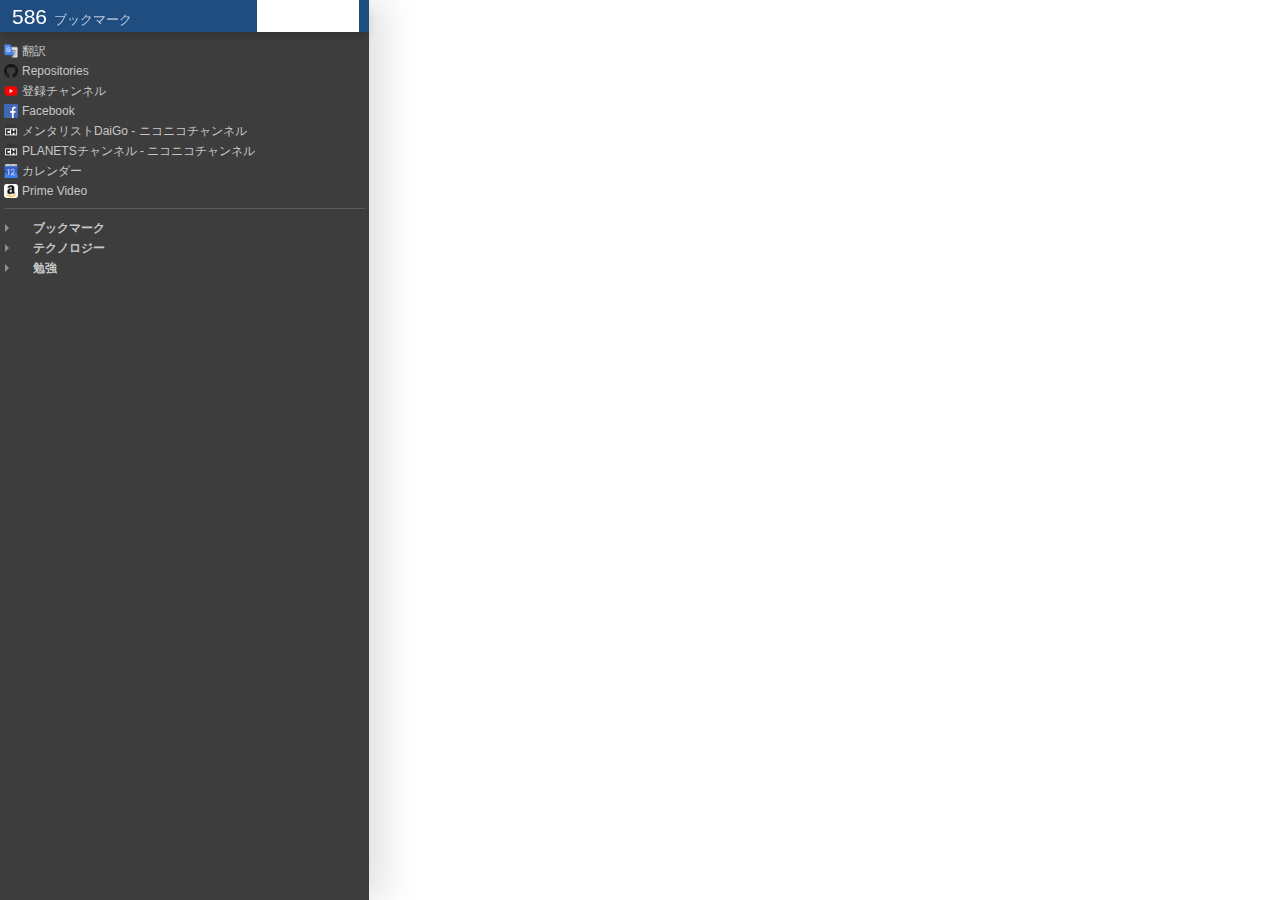
<file: index_files/saved_resource.html>
<!-- saved from url=(0011)about:blank -->
<html dir="ltr"><head><meta http-equiv="Content-Type" content="text/html; charset=UTF-8"><style class="blockbyte-bs-style" data-name="sidebar">div.contextmenu,div.contextmenu>ul.icons>li>ul,div.tooltip,a.dragHelper>span.drag,section#sidebar>header>div.searchBox,section#sidebar>header.searchVisible>a.search,section#sidebar>a.lockPinned,section#sidebar>div.scrollBox>ul a>span.drag,section#sidebar>div.scrollBox>div.pinned>ul a>span.drag,section#sidebar.loading>div.scrollBox,section#sidebar.loading>div.filter,div#infoBox,div#infoBox>a::before,div#shareInfo.hidden,div#reloadInfo.hidden{opacity:0;pointer-events:none}div.contextmenu.visible,div.contextmenu>ul.icons>li>ul.visible,a.dragHelper:hover>span.drag,section#sidebar>header.searchVisible>div.searchBox,section#sidebar>a.lockPinned.active,section#sidebar>div.scrollBox>ul a:hover>span.drag,section#sidebar>div.scrollBox>div.pinned>ul a:hover>span.drag,div#infoBox.visible{opacity:1;pointer-events:auto}@keyframes rotator{0%{transform:rotate(0deg)}100%{transform:rotate(270deg)}}@keyframes dash{0%{stroke-dashoffset:100.53096}50%{stroke-dashoffset:25.13274;transform:rotate(135deg)}100%{stroke-dashoffset:100.53096;transform:rotate(450deg)}}svg.loading{position:relative;display:block;width:36px;height:36px;animation:rotator 1.5s linear infinite}svg.loading>circle{stroke-dasharray:100.53096;stroke-dashoffset:0;transform-origin:center;stroke:#1f4d80;animation:dash 1.5s ease-in-out infinite}body.dark svg.loading>circle{stroke:#c8c8c8}body.highContrast:not(.dark) svg.loading>circle{stroke:#c8c8c8}.scrollBox{position:relative;overflow-y:scroll;overflow-x:hidden;outline:none;background-color:#ccc;-webkit-background-clip:text;transition:background-color 0.3s}.scrollBox::-webkit-scrollbar{width:11px;background:transparent}.scrollBox::-webkit-scrollbar-thumb{border-radius:20px;border:3px solid transparent;background-clip:content-box;background-color:inherit}.scrollBox::-webkit-scrollbar-track{background:transparent;border-radius:20px}.scrollBox.hideScrollbar{background-color:transparent !important}body.dark .scrollBox{background-color:#999}div.contextmenu{position:absolute;top:0;min-width:240px;background:#fff;box-shadow:0 10px 40px rgba(0,0,0,0.25);border-radius:3px;transform:translate3d(0, -20px, 0);transition:opacity 0.3s, transform 0.3s;z-index:4}div.contextmenu[data-type='list'],div.contextmenu[data-type='separator']{left:-99999px;margin:0 0 0 10px;min-width:260px}div.contextmenu[data-type='menu']{right:-93px;margin-top:-2px}div.contextmenu[data-type='sort']{right:-57px;margin-top:-2px}div.contextmenu.visible{transform:translate3d(0, 0, 0)}div.contextmenu.visible.top{transform:translate3d(0, -40px, 0)}div.contextmenu>ul.icons{background:#f4f4f4;padding:3px 2px 5px 2px}div.contextmenu>ul.icons>li{position:relative;display:inline-block}div.contextmenu>ul.icons>li.right{float:right}div.contextmenu>ul.icons>li>a{position:relative;display:block;width:32px;height:32px;cursor:pointer;border-radius:50%;margin:0 3px;transition:background-color 0.3s}div.contextmenu>ul.icons>li>a::before{content:"";position:absolute;top:0;left:0;width:100%;height:100%;-webkit-mask:no-repeat center/20px;background-color:#ccc}div.contextmenu>ul.icons>li>a.hover{background-color:#ededed}div.contextmenu>ul.icons>li>a[data-name='delete']::before{-webkit-mask-image:url(chrome-extension://jdbnofccmhefkmjbkkdkfiicjkgofkdh/img/icon-delete.svg);-webkit-mask-size:19px}div.contextmenu>ul.icons>li>a[data-name='edit']::before{-webkit-mask-image:url(chrome-extension://jdbnofccmhefkmjbkkdkfiicjkgofkdh/img/icon-edit.svg)}div.contextmenu>ul.icons>li>a[data-name='infos']::before{-webkit-mask-image:url(chrome-extension://jdbnofccmhefkmjbkkdkfiicjkgofkdh/img/icon-info.svg)}div.contextmenu>ul.icons>li>a[data-name='add']::before{-webkit-mask-image:url(chrome-extension://jdbnofccmhefkmjbkkdkfiicjkgofkdh/img/icon-add.svg)}div.contextmenu>ul.icons>li>a[data-name='pin']::before{-webkit-mask-image:url(chrome-extension://jdbnofccmhefkmjbkkdkfiicjkgofkdh/img/icon-pin.svg);-webkit-mask-size:15px}div.contextmenu>ul.icons>li>a[data-name='unpin']::before{-webkit-mask-image:url(chrome-extension://jdbnofccmhefkmjbkkdkfiicjkgofkdh/img/icon-unpin.svg);-webkit-mask-size:14px}div.contextmenu>ul.icons>li>a[data-name='showHidden']::before{-webkit-mask-image:url(chrome-extension://jdbnofccmhefkmjbkkdkfiicjkgofkdh/img/icon-show.svg)}div.contextmenu>ul.icons>li>a[data-name='hide']::before{-webkit-mask-image:url(chrome-extension://jdbnofccmhefkmjbkkdkfiicjkgofkdh/img/icon-hide.svg)}div.contextmenu>ul.icons>li>a[data-name='settings']::before{-webkit-mask-image:url(chrome-extension://jdbnofccmhefkmjbkkdkfiicjkgofkdh/img/icon-settings.svg)}div.contextmenu>ul.icons>li>a[data-name='bookmarkManager']::before{-webkit-mask-image:url(chrome-extension://jdbnofccmhefkmjbkkdkfiicjkgofkdh/img/icon-star.svg)}div.contextmenu>ul.icons>li>a[data-name='keyboardShortcuts']::before{-webkit-mask-image:url(chrome-extension://jdbnofccmhefkmjbkkdkfiicjkgofkdh/img/icon-keyboard.svg);-webkit-mask-size:22px}div.contextmenu>ul.icons>li>ul{position:absolute;bottom:-30px;left:0;transform:translate3d(calc(-50% + 19px), -7px, 0);text-align:center;white-space:nowrap;background:#fff;border-radius:20px;padding:2px 7px;box-shadow:0 10px 30px rgba(0,0,0,0.25);transition:opacity 0.3s, transform 0.3s}div.contextmenu>ul.icons>li>ul.visible{transform:translate3d(calc(-50% + 19px), 0, 0)}div.contextmenu>ul.icons>li>ul::before{content:"";position:absolute;top:-14px;left:0;right:0;width:0;height:0;margin:auto;border:7px solid transparent;border-bottom-color:#fff;pointer-events:none}div.contextmenu>ul.icons>li>ul>li{display:inline-block}div.contextmenu>ul.icons>li>ul>li>a{position:relative;display:block;width:24px;height:24px;cursor:pointer;border-radius:50%;margin:0 1px;transition:background-color 0.3s}div.contextmenu>ul.icons>li>ul>li>a::before{content:"";position:absolute;top:0;left:0;width:100%;height:100%;-webkit-mask:no-repeat center/18px;-webkit-mask-image:url(chrome-extension://jdbnofccmhefkmjbkkdkfiicjkgofkdh/img/none.svg);background-color:#ccc}div.contextmenu>ul.icons>li>ul>li>a[data-type='bookmark']::before{-webkit-mask-image:url(chrome-extension://jdbnofccmhefkmjbkkdkfiicjkgofkdh/img/icon-bookmark.svg)}div.contextmenu>ul.icons>li>ul>li>a[data-type='dir']::before{-webkit-mask-image:url(chrome-extension://jdbnofccmhefkmjbkkdkfiicjkgofkdh/img/icon-dir-1.svg)}div.contextmenu>ul.icons>li>ul>li>a[data-type='separator']::before{-webkit-mask-image:url(chrome-extension://jdbnofccmhefkmjbkkdkfiicjkgofkdh/img/icon-separator.svg)}div.contextmenu>ul.list>li{position:relative}div.contextmenu>ul.list>li>div.checkbox{position:absolute;z-index:2;top:9px;left:9px}div.contextmenu>ul.list>li>div.checkbox+a{padding-left:38px}div.contextmenu>ul.list>li>div.checkbox+a::before{display:none}div.contextmenu>ul.list>li>div.checkbox.hover+a{color:#1f4d80}div.contextmenu>ul.list>li>a{position:relative;display:block;line-height:39px;padding:0 10px 0 38px;white-space:nowrap;text-overflow:ellipsis;overflow:hidden;cursor:pointer;transition:color 0.3s}div.contextmenu>ul.list>li>a::before{content:"";position:absolute;top:0;left:0;width:100%;height:100%;-webkit-mask:no-repeat center/20px;background-color:#ccc}div.contextmenu>ul.list>li>a>span{display:inline-block;margin:0 0 0 3px;font-size:80%;opacity:0.8}div.contextmenu>ul.list>li>a::before{transition:background-color 0.3s, opacity 0.3s;width:39px;height:39px}div.contextmenu>ul.list>li>a.hover{color:#1f4d80}div.contextmenu>ul.list>li>a.hover::before{background-color:#1f4d80;opacity:0.8}div.contextmenu>ul.list>li>a[data-name='add']::before{-webkit-mask-image:url(chrome-extension://jdbnofccmhefkmjbkkdkfiicjkgofkdh/img/icon-add.svg);-webkit-mask-size:22px}div.contextmenu>ul.list>li>a[data-name='reload']::before{-webkit-mask-image:url(chrome-extension://jdbnofccmhefkmjbkkdkfiicjkgofkdh/img/icon-update.svg)}div.contextmenu>ul.list>li>a[data-name='closeAll']::before{-webkit-mask-image:url(chrome-extension://jdbnofccmhefkmjbkkdkfiicjkgofkdh/img/icon-close.svg)}div.contextmenu>ul.list>li>a[data-name='newTab']::before,div.contextmenu>ul.list>li>a[data-name='openChildren']::before{-webkit-mask-image:url(chrome-extension://jdbnofccmhefkmjbkkdkfiicjkgofkdh/img/icon-newTab.svg)}div.contextmenu>ul.list>li>a[data-name='currentTab']::before{-webkit-mask-image:url(chrome-extension://jdbnofccmhefkmjbkkdkfiicjkgofkdh/img/icon-currentTab.svg)}div.contextmenu>ul.list>li>a[data-name='newWindow']::before{-webkit-mask-image:url(chrome-extension://jdbnofccmhefkmjbkkdkfiicjkgofkdh/img/icon-newWindow.svg)}div.contextmenu>ul.list>li>a[data-name='newIncognito']::before{-webkit-mask-image:url(chrome-extension://jdbnofccmhefkmjbkkdkfiicjkgofkdh/img/icon-incognito.svg)}div.contextmenu>ul.list>li>a[data-name='delete']::before{-webkit-mask-image:url(chrome-extension://jdbnofccmhefkmjbkkdkfiicjkgofkdh/img/icon-delete.svg)}div.contextmenu>ul.list>li>a[data-name='edit']::before{-webkit-mask-image:url(chrome-extension://jdbnofccmhefkmjbkkdkfiicjkgofkdh/img/icon-edit.svg)}div.contextmenu>ul.list>li>a[data-name='checkBookmarks']::before{-webkit-mask-image:url(chrome-extension://jdbnofccmhefkmjbkkdkfiicjkgofkdh/img/icon-update.svg)}div.contextmenu>ul.list>li>a[data-name='showInDir']::before{-webkit-mask-image:url(chrome-extension://jdbnofccmhefkmjbkkdkfiicjkgofkdh/img/icon-showInDir.svg)}section#sidebar[data-pos='right'] div.contextmenu[data-type='menu'],section#sidebar[data-pos='right'] div.contextmenu[data-type='sort']{right:0}html[dir='rtl'] div.contextmenu[data-type='list'],html[dir='rtl'] div.contextmenu[data-type='separator']{margin:0 10px 0 0}html[dir='rtl'] div.contextmenu[data-type='menu'],html[dir='rtl'] div.contextmenu[data-type='sort']{left:0;right:unset}html[dir='rtl'] div.contextmenu>ul.icons>li.right{float:left}html[dir='rtl'] div.contextmenu>ul.list>li>div.checkbox{left:unset;right:9px}html[dir='rtl'] div.contextmenu>ul.list>li>div.checkbox+a{padding-left:0;padding-right:38px}html[dir='rtl'] div.contextmenu>ul.list>li>a{padding:0 38px 0 10px}html[dir='rtl'] div.contextmenu>ul.list>li>a>span{margin:0 3px 0 0}html[dir='rtl'] div.contextmenu>ul.list>li>a::before{transform:scaleX(-1);left:unset;right:0}html[dir='rtl'] div.contextmenu>ul.list>li>a[data-name='reload']::before{transform:scaleX(1)}html[dir='rtl'] section#sidebar[data-pos='right'] div.contextmenu[data-type='menu']{right:unset;left:-93px}html[dir='rtl'] section#sidebar[data-pos='right'] div.contextmenu[data-type='sort']{right:unset;left:-57px}body.highContrast:not(.dark) div.contextmenu>ul.list>li>a{transition:opacity 0.3s}body.highContrast:not(.dark) div.contextmenu>ul.list>li>a.hover{color:#c8c8c8;opacity:1}body.highContrast:not(.dark) div.contextmenu>ul.list>li>a.hover::before{background-color:#c8c8c8;opacity:0.8}body.dark div.contextmenu{background:#4d4d4d;box-shadow:0 10px 40px rgba(0,0,0,0.4)}body.dark div.contextmenu>ul.list>li>a{transition:opacity 0.3s;opacity:0.7}body.dark div.contextmenu>ul.list>li>a::before{background-color:#999}body.dark div.contextmenu>ul.list>li>a.hover{color:#c8c8c8;opacity:1}body.dark div.contextmenu>ul.list>li>a.hover::before{background-color:#c8c8c8;opacity:0.8}body.dark div.contextmenu>ul.icons{background:#555}body.dark div.contextmenu>ul.icons>li>a::before{background-color:#999}body.dark div.contextmenu>ul.icons>li>a.hover{background-color:#616161}body.dark div.contextmenu>ul.icons>li>ul{background:#3d3d3d;box-shadow:0 10px 30px rgba(0,0,0,0.25)}body.dark div.contextmenu>ul.icons>li>ul::before{border-bottom-color:#3d3d3d}body.dark div.contextmenu>ul.icons>li>ul>li>a::before{background-color:#999}div.tooltip{position:absolute;background:#444;border-radius:2px;color:#fff;padding:2px 4px 3px;max-width:300px;font-size:12px;z-index:2;transform:translate3d(-5px, 0, 0);transition:opacity 0.3s, transform 0.3s}div.tooltip.visible{opacity:1;transform:translate3d(0, 0, 0) !important}div.tooltip>h3[data-num]::after{content:" " attr(data-num)}div.tooltip::before{content:"";position:absolute;top:calc(50% - 6px);left:-12px;border:6px solid transparent;border-right-color:#444}div.tooltip>h3{font-weight:400}div.tooltip>span{opacity:0.7;word-wrap:break-word}div.tooltip>p{margin-top:5px;padding-top:3px;border-top:1px solid rgba(255,255,255,0.7)}div.tooltip>ul.breadcrumb{margin-top:4px;padding:2px 0;border-top:1px solid rgba(255,255,255,0.7)}div.tooltip>ul.breadcrumb>li{display:inline-block}div.tooltip>ul.breadcrumb>li:not(:last-child)::after{content:">";margin:0 4px;opacity:0.7}section#sidebar[data-pos='right'] ~ div.tooltip{transform:translate3d(5px, 0, 0)}section#sidebar[data-pos='right'] ~ div.tooltip::before{left:auto;right:-12px;border-right-color:transparent;border-left-color:#444}body.dark div.tooltip{color:#eee;background:#222}body.dark div.tooltip::before{border-right-color:#222}body.dark section#sidebar[data-pos='right'] ~ div.tooltip::before{border-left-color:#222}div.checkbox{position:relative;cursor:pointer}div.checkbox>input[type='checkbox']{display:none}div.checkbox[data-style="default"]{width:20px;height:20px}div.checkbox[data-style="default"]::before{content:"";position:absolute;top:0;left:0;width:100%;height:100%;-webkit-mask:no-repeat center/22px;background-color:#c8c8c8}div.checkbox[data-style="default"]::before{transition:-webkit-mask 0.3s, background-color 0.3s}div.checkbox[data-style="default"][data-type='checkbox']::before{-webkit-mask-image:url(chrome-extension://jdbnofccmhefkmjbkkdkfiicjkgofkdh/img/icon-checkbox-inactive.svg)}div.checkbox[data-style="default"][data-type='radio']::before{-webkit-mask-image:url(chrome-extension://jdbnofccmhefkmjbkkdkfiicjkgofkdh/img/icon-radio-inactive.svg)}div.checkbox[data-style="default"]::after{content:"";position:absolute;top:calc(50% - 1px);left:calc(50% - 1px);width:2px;height:2px;border-radius:50%;pointer-events:none;box-shadow:0 0 0 0 rgba(0,0,0,0.5);transition:background 0.2s, box-shadow 0.2s, opacity 0.5s;opacity:0.2}div.checkbox[data-style="default"].focus::after,div.checkbox[data-style="default"].clicked::after{background:rgba(0,0,0,0.5);box-shadow:0 0 0 20px rgba(0,0,0,0.5)}div.checkbox[data-style="default"].clicked::after{opacity:0}div.checkbox[data-style="default"].active::before{background-color:#1f4d80}div.checkbox[data-style="default"].active[data-type='checkbox']::before{-webkit-mask-image:url(chrome-extension://jdbnofccmhefkmjbkkdkfiicjkgofkdh/img/icon-checkbox.svg)}div.checkbox[data-style="default"].active[data-type='radio']::before{-webkit-mask-image:url(chrome-extension://jdbnofccmhefkmjbkkdkfiicjkgofkdh/img/icon-radio.svg)}div.checkbox[data-style="default"].active::after{box-shadow:0 0 0 0 #1f4d80}div.checkbox[data-style="default"].active.focus::after,div.checkbox[data-style="default"].active.clicked::after{background:#1f4d80;box-shadow:0 0 0 20px #1f4d80}div.checkbox[data-style="switch"]{width:32px;height:14px;transition:padding-left 0.2s, opacity 0.2s}div.checkbox[data-style="switch"]::before{content:"";position:absolute;top:0;left:0;width:100%;height:100%;border-radius:14px;background:rgba(0,0,0,0.2);transition:background 0.2s, opacity 0.2s}div.checkbox[data-style="switch"]::after{content:"";position:relative;display:block;top:-3px;left:-3px;width:20px;height:20px;background-color:#fff;transition:background-color 0.2s;box-shadow:1px 1px 7px rgba(0,0,0,0.4);border-radius:50%}div.checkbox[data-style="switch"].active{padding-left:18px}div.checkbox[data-style="switch"].active::before{opacity:0.4}div.checkbox[data-style="switch"].active::before,div.checkbox[data-style="switch"].active::after{background-color:#1f4d80}html[dir='rtl'] div.checkbox[data-style="switch"]{transition:padding-right 0.2s, opacity 0.2s}html[dir='rtl'] div.checkbox[data-style="switch"]::after{left:unset;right:-3px;box-shadow:-1px 1px 7px rgba(0,0,0,0.4)}html[dir='rtl'] div.checkbox[data-style="switch"].active{padding-left:unset;padding-right:18px}body.highContrast:not(.dark) div.checkbox[data-style="default"].active::before{background-color:#c8c8c8}body.highContrast:not(.dark) div.checkbox[data-style="default"].active::after{box-shadow:0 0 0 0 #c8c8c8}body.highContrast:not(.dark) div.checkbox[data-style="default"].active.focus::after,body.highContrast:not(.dark) div.checkbox[data-style="default"].active.clicked::after{background:#c8c8c8;box-shadow:0 0 0 20px #c8c8c8}body.highContrast:not(.dark) div.checkbox[data-style="switch"].active::before,body.highContrast:not(.dark) div.checkbox[data-style="switch"].active::after{background-color:#c8c8c8}body.dark div.checkbox[data-style="default"]::after{box-shadow:0 0 0 0 rgba(255,255,255,0.5)}body.dark div.checkbox[data-style="default"].focus::after,body.dark div.checkbox[data-style="default"].clicked::after{background:rgba(255,255,255,0.5);box-shadow:0 0 0 20px rgba(255,255,255,0.5)}body.dark div.checkbox[data-style="default"].active::before{background-color:#c8c8c8}body.dark div.checkbox[data-style="default"].active::after{box-shadow:0 0 0 0 #c8c8c8}body.dark div.checkbox[data-style="default"].active.focus::after,body.dark div.checkbox[data-style="default"].active.clicked::after{background:#c8c8c8;box-shadow:0 0 0 20px #c8c8c8}body.dark div.checkbox[data-style="switch"]::before{background:rgba(255,255,255,0.15)}body.dark div.checkbox[data-style="switch"]::after{background-color:#aaa}body.dark div.checkbox[data-style="switch"].active::before,body.dark div.checkbox[data-style="switch"].active::after{background-color:#fff}*,*::after,*::before{padding:0;margin:0;box-sizing:border-box;-webkit-tap-highlight-color:rgba(0,0,0,0)}body,input,textarea,select,button{font-size:14px;font-family:Cica,sans-serif;color:#c8c8c8;font-weight:400}ul,menu{list-style:none}strong{font-weight:700}a{color:#c8c8c8;text-decoration:none}body{width:100%;height:100%;overflow:hidden}body.noAnimations *,body.noAnimations *::before,body.noAnimations *::after{transition:none !important}body>textarea{position:fixed;top:0;left:0;width:50px;height:50px;z-index:-1}a.dragHelper{display:flex;align-items:center;font-size:12px;line-height:20px;padding:0 4px;white-space:nowrap;cursor:pointer;transition:background 0.3s, color 0.3s;position:absolute;background:#555555;padding-right:46px;box-shadow:3px 3px 20px rgba(0,0,0,0.3);cursor:grabbing;transition:none;z-index:3}a.dragHelper.hover:not(.separator){background:#555555}a.dragHelper.dragHover{background:#555555}a.dragHelper.mark{background:#1f4d80;color:#fff}a.dragHelper.active{font-weight:500}a.dragHelper.dir{font-weight:700}a.dragHelper.separator{height:20px;cursor:default}a.dragHelper.separator>span.label{position:relative;width:100%;height:100%}a.dragHelper.separator>span.label::after{content:"";position:absolute;top:50%;left:0;width:100%;height:1px;background:rgba(0,0,0,0.15)}a.dragHelper.separator>span.label[data-name]::before{content:attr(data-name);position:relative;background:#fff;margin:0 calc(4px + 14px);box-shadow:0 0 0 10px #fff;font-style:italic;z-index:2}a.dragHelper>span.removeMask{position:absolute;top:0;right:0;width:100%;height:100%;background:#ddd;padding:0 4px;transform:translateX(100%);transition:transform 0.3s;z-index:3}a.dragHelper>span.removeMask>em{font-style:italic;font-size:90%;opacity:0.8}a.dragHelper>span.removeMask>span{pointer-events:auto;cursor:pointer;float:right}a.dragHelper.removed{pointer-events:none}a.dragHelper.removed>span.removeMask{transform:translateX(0) !important}a.dragHelper>span.copied{position:absolute;top:-20px;left:calc(14px + 4px + 10px);background:#5eba7d;color:#fff;font-size:80%;font-weight:700;line-height:normal;padding:3px 5px;pointer-events:none;opacity:0;transform:translate3d(0, 5px, 0);transition:opacity 0.3s, transform 0.3s}a.dragHelper>span.copied::after{content:"";position:absolute;bottom:-10px;left:0;right:0;margin:auto;width:0;border:5px solid transparent;border-top-color:#5eba7d}a.dragHelper.copied{background:rgba(94,186,125,0.2) !important}a.dragHelper.copied>span.copied{opacity:1;transform:translate3d(0, 0, 0)}a.dragHelper>img,a.dragHelper>span.icon{position:relative;display:inline-block;width:14px;height:14px;margin:0 4px 0 0;pointer-events:none;flex-shrink:0}a.dragHelper>img{visibility:hidden}a.dragHelper>img[src]{visibility:visible}a.dragHelper.dir>span.icon{width:14px;height:14px}a.dragHelper.dir>span.icon::before{content:"";position:absolute;top:0;left:0;width:100%;height:100%;-webkit-mask:no-repeat center/14px;-webkit-mask-image:url(chrome-extension://jdbnofccmhefkmjbkkdkfiicjkgofkdh/img/icon-dir-1.svg);background-color:#f0b40c}a.dragHelper.dir.has-arrow{padding-left:15px}a.dragHelper.dir.has-arrow::before{content:"";position:absolute;top:0;bottom:0;left:5px;width:0;height:0;margin:auto;border:4px solid transparent;border-left-color:#c8c8c8;opacity:0.6;transform-origin:25% 50%;transition:transform 0.3s}a.dragHelper.dir.has-arrow.opened:not(.animated)::before,a.dragHelper.dir.has-arrow.animated:not(.opened)::before{transform:rotateZ(90deg)}a.dragHelper.link>span.icon::before{content:"";position:absolute;top:0;left:0;width:100%;height:100%;-webkit-mask:no-repeat center/14px;-webkit-mask-image:url(chrome-extension://jdbnofccmhefkmjbkkdkfiicjkgofkdh/img/icon-demo.svg);background-color:rgba(0,0,0,0)}a.dragHelper.link>span.icon[data-color='1']::before{background-color:#37bf99}a.dragHelper.link>span.icon[data-color='2']::before{background-color:#d737d5}a.dragHelper.link>span.icon[data-color='3']::before{background-color:#3e6bf2}a.dragHelper.link>span.icon[data-color='4']::before{background-color:#f4572f}a.dragHelper.link>span.icon[data-color='5']::before{background-color:#f74b58}a.dragHelper.link>span.icon[data-color='6']::before{background-color:#f5a2bf}a.dragHelper.link>span.icon[data-color='7']::before{background-color:#1a90ba}a.dragHelper.link>span.icon[data-color='8']::before{background-color:#b4bd0e}a.dragHelper.link>span.icon[data-color='9']::before{background-color:#fdde32}a.dragHelper.link>span.icon[data-color='10']::before{background-color:#8ccbce}a.dragHelper>span.label{position:relative;text-overflow:ellipsis;overflow:hidden;pointer-events:none}a.dragHelper>span.label::after{content:"\200B"}a.dragHelper>span.label[data-num]::after{content:" " attr(data-num)}a.dragHelper>span.drag{display:none;position:absolute;top:0;bottom:0;right:15px;margin:auto;width:20px;height:20px;max-width:24px;max-height:22px;border-radius:3px;cursor:pointer;background-color:rgba(0,0,0,0.05);transition:background-color 0.5s, opacity 0.5s}a.dragHelper>span.drag::before{transition:inherit}a.dragHelper>span.drag:hover{background-color:rgba(0,0,0,0.125)}a.dragHelper.separator{background:#fff}a.dragHelper>span.drag{display:block;transition:none;background-color:rgba(0,0,0,0.1);cursor:grabbing}a.dragHelper>span.drag::before{content:"";position:absolute;top:0;left:0;width:100%;height:100%;-webkit-mask:no-repeat center/18px;-webkit-mask-image:url(chrome-extension://jdbnofccmhefkmjbkkdkfiicjkgofkdh/img/icon-reorder.svg);background-color:#888}a.dragHelper.snap{transition:0.2s;box-shadow:none}section#sidebar{position:relative;width:369px;background:#fff;box-shadow:15px 0 35px rgba(0,0,0,0.12);height:100%;display:flex;float:left;flex-direction:column;user-select:none;transition:background 0.3s;z-index:2}section#sidebar.permanent{box-shadow:none !important;border-style:solid;border-width:0 1px 0 0;border-color:rgba(0,0,0,0.15)}section#sidebar[data-pos='right']{float:right;box-shadow:-15px 0 35px rgba(0,0,0,0.12)}section#sidebar[data-pos='right'].permanent{border-width:0 0 0 1px}section#sidebar>header{position:relative;display:flex;align-items:center;justify-content:flex-end;flex-wrap:wrap;width:100%;height:32px;padding:0 12px;background:#1f4d80;transition:background 0.3s;box-shadow:0 6px 12px -3px rgba(0,0,0,0.2);overflow:hidden;flex-shrink:0;z-index:3}section#sidebar>header>h1{color:#ffffff;font-weight:500;margin-right:auto;font-size:100%;transition:transform 0.5s}section#sidebar>header>h1.hidden{display:none}section#sidebar>header>h1>strong{font-weight:400;font-size:150%}section#sidebar>header>h1>span{opacity:0.7;font-size:90%;display:inline-block;line-height:normal;margin:0 0 0 3px}section#sidebar>header>h1>span.hidden{display:none}section#sidebar>header>a{position:relative;display:block;width:34px;height:34px;border-radius:50%;cursor:pointer;transition:background-color 0.3s, transform 0.3s, opacity 0.5s}section#sidebar>header>a::before{content:"";position:absolute;top:0;left:0;width:100%;height:100%;-webkit-mask:no-repeat center/22px;background-color:#ffffff}section#sidebar>header>a:hover,section#sidebar>header>a.active{background-color:rgba(255,255,255,0.2)}section#sidebar>header>a.menu{margin-right:-2px}section#sidebar>header>div.searchBox{position:absolute;top:0;bottom:0;margin:auto;left:12px;width:calc(100% - 100px);height:30px;background-color:rgba(255,255,255,0.2);border-radius:30px;transform:translate3d(20px, 0, 0);transition:transform 0.3s, opacity 0.3s}section#sidebar>header>div.searchBox>input[type='text']{vertical-align:top;display:inline-block;height:100%;width:calc(100% - 30px);outline:none;border:0;background:transparent;color:#ffffff;padding:0 5px 0 12px}section#sidebar>header>div.searchBox>input[type='text']::-webkit-input-placeholder{color:#ffffff;opacity:0.7}section#sidebar>header>div.searchBox>a.searchClose{position:relative;vertical-align:top;display:inline-block;height:30px;width:30px;border-radius:50%;cursor:pointer;transition:background-color 0.3s}section#sidebar>header>div.searchBox>a.searchClose:hover{background-color:rgba(255,255,255,0.2)}section#sidebar>header.searchVisible>h1{transform:translate3d(-200%, 0, 0);pointer-events:none;transition:transform 0.5s}section#sidebar>header.searchVisible>div.searchBox{transform:translate3d(0, 0, 0);transition:transform 0.5s 0.1s, opacity 0.5s 0.1s}section#sidebar>span.drag{position:absolute;top:0;right:-10px;width:10px;height:100%;cursor:ew-resize;transition:background 0.5s}section#sidebar>span.drag:hover,section#sidebar>span.drag.isDragged{background:rgba(255,255,255,0.5)}section#sidebar>a.lockPinned{position:absolute;top:32px;right:-22px;display:block;margin-top:9px;width:18px;height:45px;background:#fff;border-radius:10px;transition:transform 0.5s, opacity 0.5s;transform:translate3d(-7px, 0, 0);box-shadow:2px 2px 15px rgba(0,0,0,0.2);cursor:pointer}section#sidebar>a.lockPinned>span::before{content:"";position:absolute;top:0;left:0;width:100%;height:100%;-webkit-mask:no-repeat center/16px;-webkit-mask-image:url(chrome-extension://jdbnofccmhefkmjbkkdkfiicjkgofkdh/img/icon-lock.svg);background-color:#c8c8c8}section#sidebar>a.lockPinned::before,section#sidebar>a.lockPinned::after{content:"";position:absolute;left:5px;border:4px solid transparent;opacity:0.5}section#sidebar>a.lockPinned::before{top:0;border-bottom-color:#c8c8c8}section#sidebar>a.lockPinned::after{bottom:0;border-top-color:#c8c8c8}section#sidebar>a.lockPinned.active{transform:translate3d(0, 0, 0) !important}section#sidebar>a.lockPinned.fixed>span::before{-webkit-mask-image:url(chrome-extension://jdbnofccmhefkmjbkkdkfiicjkgofkdh/img/icon-unlock.svg)}section#sidebar[data-pos='right']>span.drag{right:unset;left:-10px}section#sidebar[data-pos='right']>a.lockPinned{right:unset;left:-22px;transform:translate3d(7px, 0, 0)}section#sidebar>div.filter{position:absolute;display:flex;align-content:flex-start;top:32px;left:0;right:0;margin:auto;width:calc(100% - 22px);background:#f5f5f5;padding:10px 4px 5px;border-radius:0 0 5px 5px;transition:transform 0.3s, box-shadow 0.3s;z-index:2}section#sidebar>div.filter.hidden{display:none}section#sidebar>div.filter>a[data-direction]{position:relative;display:inline-block;cursor:pointer;margin:0 10px 5px 0;padding-left:18px}section#sidebar>div.filter>a[data-direction]::before{content:"";position:absolute;top:0;left:0;width:100%;height:100%;-webkit-mask:no-repeat center/24px;-webkit-mask-image:url(chrome-extension://jdbnofccmhefkmjbkkdkfiicjkgofkdh/img/icon-arrow-up.svg);background-color:#c8c8c8}section#sidebar>div.filter>a[data-direction]::before{width:14px;height:14px;margin:1px 0 0 0;transition:transform 0.5s}section#sidebar>div.filter>a[data-direction][data-direction="DESC"]::before{transform:rotateZ(180deg)}section#sidebar>div.filter>ul{float:right;margin-bottom:5px}section#sidebar>div.filter>ul>li{position:relative}section#sidebar>div.filter>ul>li+li{margin-top:5px}section#sidebar>div.filter>ul>li>div.checkbox{position:absolute;z-index:2;width:16px;height:16px;top:0;left:0}section#sidebar>div.filter>ul>li>div.checkbox::before{-webkit-mask-size:18px}section#sidebar>div.filter>ul>li>div.checkbox+a{padding-left:22px;cursor:pointer}section#sidebar>div.filter>ul>li>div.checkbox+a::before{display:none}section#sidebar>div.filter::after{content:"";display:block;clear:both}section#sidebar>div.scrollBox{display:none}section#sidebar>div.scrollBox.active{display:block}section#sidebar>div.scrollBox>p{background:#fff;font-size:120%;padding:30px 20px;font-style:italic;max-width:350px;margin:0 auto}section#sidebar>div.scrollBox.scrolled ~ div.filter{box-shadow:0 3px 15px rgba(0,0,0,0.2)}section#sidebar>div.scrollBox.scrolled:not([data-direction='up']) ~ div.filter{transform:translate3d(0, -100%, 0);box-shadow:none}section#sidebar>div.scrollBox>ul,section#sidebar>div.scrollBox>div.pinned>ul{position:relative;margin:9px 0;z-index:1}section#sidebar>div.scrollBox>ul a,section#sidebar>div.scrollBox>div.pinned>ul a{display:flex;align-items:center;font-size:12px;line-height:20px;padding:0 4px;white-space:nowrap;cursor:pointer;transition:background 0.3s, color 0.3s;position:relative}section#sidebar>div.scrollBox>ul a.hover:not(.separator),section#sidebar>div.scrollBox>div.pinned>ul a.hover:not(.separator){background:#555555}section#sidebar>div.scrollBox>ul a.dragHover,section#sidebar>div.scrollBox>div.pinned>ul a.dragHover{background:#555555}section#sidebar>div.scrollBox>ul a.mark,section#sidebar>div.scrollBox>div.pinned>ul a.mark{background:#1f4d80;color:#fff}section#sidebar>div.scrollBox>ul a.active,section#sidebar>div.scrollBox>div.pinned>ul a.active{font-weight:500}section#sidebar>div.scrollBox>ul a.dir,section#sidebar>div.scrollBox>div.pinned>ul a.dir{font-weight:700}section#sidebar>div.scrollBox>ul a.separator,section#sidebar>div.scrollBox>div.pinned>ul a.separator{height:20px;cursor:default}section#sidebar>div.scrollBox>ul a.separator>span.label,section#sidebar>div.scrollBox>div.pinned>ul a.separator>span.label{position:relative;width:100%;height:100%}section#sidebar>div.scrollBox>ul a.separator>span.label::after,section#sidebar>div.scrollBox>div.pinned>ul a.separator>span.label::after{content:"";position:absolute;top:50%;left:0;width:100%;height:1px;background:rgba(0,0,0,0.15)}section#sidebar>div.scrollBox>ul a.separator>span.label[data-name]::before,section#sidebar>div.scrollBox>div.pinned>ul a.separator>span.label[data-name]::before{content:attr(data-name);position:relative;background:#fff;margin:0 calc(4px + 14px);box-shadow:0 0 0 10px #fff;font-style:italic;z-index:2}section#sidebar>div.scrollBox>ul a>span.removeMask,section#sidebar>div.scrollBox>div.pinned>ul a>span.removeMask{position:absolute;top:0;right:0;width:100%;height:100%;background:#ddd;padding:0 4px;transform:translateX(100%);transition:transform 0.3s;z-index:3}section#sidebar>div.scrollBox>ul a>span.removeMask>em,section#sidebar>div.scrollBox>div.pinned>ul a>span.removeMask>em{font-style:italic;font-size:90%;opacity:0.8}section#sidebar>div.scrollBox>ul a>span.removeMask>span,section#sidebar>div.scrollBox>div.pinned>ul a>span.removeMask>span{pointer-events:auto;cursor:pointer;float:right}section#sidebar>div.scrollBox>ul a.removed,section#sidebar>div.scrollBox>div.pinned>ul a.removed{pointer-events:none}section#sidebar>div.scrollBox>ul a.removed>span.removeMask,section#sidebar>div.scrollBox>div.pinned>ul a.removed>span.removeMask{transform:translateX(0) !important}section#sidebar>div.scrollBox>ul a>span.copied,section#sidebar>div.scrollBox>div.pinned>ul a>span.copied{position:absolute;top:-20px;left:calc(14px + 4px + 10px);background:#5eba7d;color:#fff;font-size:80%;font-weight:700;line-height:normal;padding:3px 5px;pointer-events:none;opacity:0;transform:translate3d(0, 5px, 0);transition:opacity 0.3s, transform 0.3s}section#sidebar>div.scrollBox>ul a>span.copied::after,section#sidebar>div.scrollBox>div.pinned>ul a>span.copied::after{content:"";position:absolute;bottom:-10px;left:0;right:0;margin:auto;width:0;border:5px solid transparent;border-top-color:#5eba7d}section#sidebar>div.scrollBox>ul a.copied,section#sidebar>div.scrollBox>div.pinned>ul a.copied{background:rgba(94,186,125,0.2) !important}section#sidebar>div.scrollBox>ul a.copied>span.copied,section#sidebar>div.scrollBox>div.pinned>ul a.copied>span.copied{opacity:1;transform:translate3d(0, 0, 0)}section#sidebar>div.scrollBox>ul a>img,section#sidebar>div.scrollBox>ul a>span.icon,section#sidebar>div.scrollBox>div.pinned>ul a>img,section#sidebar>div.scrollBox>div.pinned>ul a>span.icon{position:relative;display:inline-block;width:14px;height:14px;margin:0 4px 0 0;pointer-events:none;flex-shrink:0}section#sidebar>div.scrollBox>ul a>img,section#sidebar>div.scrollBox>div.pinned>ul a>img{visibility:hidden}section#sidebar>div.scrollBox>ul a>img[src],section#sidebar>div.scrollBox>div.pinned>ul a>img[src]{visibility:visible}section#sidebar>div.scrollBox>ul a.dir>span.icon,section#sidebar>div.scrollBox>div.pinned>ul a.dir>span.icon{width:14px;height:14px}section#sidebar>div.scrollBox>ul a.dir>span.icon::before,section#sidebar>div.scrollBox>div.pinned>ul a.dir>span.icon::before{content:"";position:absolute;top:0;left:0;width:100%;height:100%;-webkit-mask:no-repeat center/14px;-webkit-mask-image:url(chrome-extension://jdbnofccmhefkmjbkkdkfiicjkgofkdh/img/icon-dir-1.svg);background-color:#f0b40c}section#sidebar>div.scrollBox>ul a.dir.has-arrow,section#sidebar>div.scrollBox>div.pinned>ul a.dir.has-arrow{padding-left:15px}section#sidebar>div.scrollBox>ul a.dir.has-arrow::before,section#sidebar>div.scrollBox>div.pinned>ul a.dir.has-arrow::before{content:"";position:absolute;top:0;bottom:0;left:5px;width:0;height:0;margin:auto;border:4px solid transparent;border-left-color:#c8c8c8;opacity:0.6;transform-origin:25% 50%;transition:transform 0.3s}section#sidebar>div.scrollBox>ul a.dir.has-arrow.opened:not(.animated)::before,section#sidebar>div.scrollBox>ul a.dir.has-arrow.animated:not(.opened)::before,section#sidebar>div.scrollBox>div.pinned>ul a.dir.has-arrow.opened:not(.animated)::before,section#sidebar>div.scrollBox>div.pinned>ul a.dir.has-arrow.animated:not(.opened)::before{transform:rotateZ(90deg)}section#sidebar>div.scrollBox>ul a.link>span.icon::before,section#sidebar>div.scrollBox>div.pinned>ul a.link>span.icon::before{content:"";position:absolute;top:0;left:0;width:100%;height:100%;-webkit-mask:no-repeat center/14px;-webkit-mask-image:url(chrome-extension://jdbnofccmhefkmjbkkdkfiicjkgofkdh/img/icon-demo.svg);background-color:rgba(0,0,0,0)}section#sidebar>div.scrollBox>ul a.link>span.icon[data-color='1']::before,section#sidebar>div.scrollBox>div.pinned>ul a.link>span.icon[data-color='1']::before{background-color:#37bf99}section#sidebar>div.scrollBox>ul a.link>span.icon[data-color='2']::before,section#sidebar>div.scrollBox>div.pinned>ul a.link>span.icon[data-color='2']::before{background-color:#d737d5}section#sidebar>div.scrollBox>ul a.link>span.icon[data-color='3']::before,section#sidebar>div.scrollBox>div.pinned>ul a.link>span.icon[data-color='3']::before{background-color:#3e6bf2}section#sidebar>div.scrollBox>ul a.link>span.icon[data-color='4']::before,section#sidebar>div.scrollBox>div.pinned>ul a.link>span.icon[data-color='4']::before{background-color:#f4572f}section#sidebar>div.scrollBox>ul a.link>span.icon[data-color='5']::before,section#sidebar>div.scrollBox>div.pinned>ul a.link>span.icon[data-color='5']::before{background-color:#f74b58}section#sidebar>div.scrollBox>ul a.link>span.icon[data-color='6']::before,section#sidebar>div.scrollBox>div.pinned>ul a.link>span.icon[data-color='6']::before{background-color:#f5a2bf}section#sidebar>div.scrollBox>ul a.link>span.icon[data-color='7']::before,section#sidebar>div.scrollBox>div.pinned>ul a.link>span.icon[data-color='7']::before{background-color:#1a90ba}section#sidebar>div.scrollBox>ul a.link>span.icon[data-color='8']::before,section#sidebar>div.scrollBox>div.pinned>ul a.link>span.icon[data-color='8']::before{background-color:#b4bd0e}section#sidebar>div.scrollBox>ul a.link>span.icon[data-color='9']::before,section#sidebar>div.scrollBox>div.pinned>ul a.link>span.icon[data-color='9']::before{background-color:#fdde32}section#sidebar>div.scrollBox>ul a.link>span.icon[data-color='10']::before,section#sidebar>div.scrollBox>div.pinned>ul a.link>span.icon[data-color='10']::before{background-color:#8ccbce}section#sidebar>div.scrollBox>ul a>span.label,section#sidebar>div.scrollBox>div.pinned>ul a>span.label{position:relative;text-overflow:ellipsis;overflow:hidden;pointer-events:none}section#sidebar>div.scrollBox>ul a>span.label::after,section#sidebar>div.scrollBox>div.pinned>ul a>span.label::after{content:"\200B"}section#sidebar>div.scrollBox>ul a>span.label[data-num]::after,section#sidebar>div.scrollBox>div.pinned>ul a>span.label[data-num]::after{content:" " attr(data-num)}section#sidebar>div.scrollBox>ul a>span.drag,section#sidebar>div.scrollBox>div.pinned>ul a>span.drag{display:none;position:absolute;top:0;bottom:0;right:15px;margin:auto;width:20px;height:20px;max-width:24px;max-height:22px;border-radius:3px;cursor:pointer;background-color:rgba(0,0,0,0.05);transition:background-color 0.5s, opacity 0.5s}section#sidebar>div.scrollBox>ul a>span.drag::before,section#sidebar>div.scrollBox>div.pinned>ul a>span.drag::before{transition:inherit}section#sidebar>div.scrollBox>ul a>span.drag:hover,section#sidebar>div.scrollBox>div.pinned>ul a>span.drag:hover{background-color:rgba(0,0,0,0.125)}section#sidebar>div.scrollBox>ul a+ul,section#sidebar>div.scrollBox>div.pinned>ul a+ul{padding-left:35px;height:0;overflow:hidden}section#sidebar>div.scrollBox>ul a.opened+ul,section#sidebar>div.scrollBox>div.pinned>ul a.opened+ul{height:auto}section#sidebar>div.scrollBox>ul a.opened:not(.animated)+ul,section#sidebar>div.scrollBox>div.pinned>ul a.opened:not(.animated)+ul{overflow:visible}section#sidebar>div.scrollBox>ul li.hidden>a,section#sidebar>div.scrollBox>div.pinned>ul li.hidden>a{opacity:0.3;font-style:italic}section#sidebar>div.scrollBox>ul li.hidden>a:hover,section#sidebar>div.scrollBox>ul li.hidden>a.active,section#sidebar>div.scrollBox>div.pinned>ul li.hidden>a:hover,section#sidebar>div.scrollBox>div.pinned>ul li.hidden>a.active{opacity:0.5}section#sidebar>div.scrollBox>ul li.isDragged,section#sidebar>div.scrollBox>div.pinned>ul li.isDragged{width:calc(100% - 5px);border:3px dashed rgba(0,0,0,0.2);pointer-events:none}section#sidebar>div.scrollBox>ul li.isDragged>a,section#sidebar>div.scrollBox>div.pinned>ul li.isDragged>a{visibility:hidden;line-height:calc(20px - 6px)}section#sidebar>div.scrollBox>ul li.isDragged>a>img,section#sidebar>div.scrollBox>div.pinned>ul li.isDragged>a>img{visibility:hidden}section#sidebar>div.scrollBox>ul li.dragInitial,section#sidebar>div.scrollBox>div.pinned>ul li.dragInitial{display:none}section#sidebar>div.scrollBox>ul.hideRoot>li>a,section#sidebar>div.scrollBox>div.pinned>ul.hideRoot>li>a{display:none}section#sidebar>div.scrollBox>ul.hideRoot>li>ul,section#sidebar>div.scrollBox>div.pinned>ul.hideRoot>li>ul{padding-left:0}section#sidebar>div.scrollBox>div.pinned{position:relative;background-color:#fff;margin:0 0 9px 0;padding-top:9px;z-index:2}section#sidebar>div.scrollBox>div.pinned.hidden{display:none}section#sidebar>div.scrollBox>div.pinned.fixed{position:sticky;top:0}section#sidebar>div.scrollBox>div.pinned::after{content:"";display:block;height:1px;margin:7px 4px;background:rgba(0,0,0,0.15)}section#sidebar>div.scrollBox>div.pinned>ul{margin:0}section#sidebar>div.scrollBox>a[data-name='add']{position:relative;display:block;width:32px;height:32px;cursor:pointer;border-radius:50%;margin:0 calc(4px - 6px) 9px;padding:0 !important;transition:background-color 0.3s}section#sidebar>div.scrollBox>a[data-name='add']::before{content:"";position:absolute;top:0;left:0;width:100%;height:100%;-webkit-mask:no-repeat center/20px;-webkit-mask-image:url(chrome-extension://jdbnofccmhefkmjbkkdkfiicjkgofkdh/img/icon-add.svg);background-color:#c8c8c8}section#sidebar>div.scrollBox>a[data-name='add']:hover{background-color:#555555}section#sidebar.openedOnce>header>a.search::before{-webkit-mask-image:url(chrome-extension://jdbnofccmhefkmjbkkdkfiicjkgofkdh/img/icon-search.svg)}section#sidebar.openedOnce>header>a.sort::before{-webkit-mask-image:url(chrome-extension://jdbnofccmhefkmjbkkdkfiicjkgofkdh/img/icon-sort.svg)}section#sidebar.openedOnce>header>a.menu::before{-webkit-mask-image:url(chrome-extension://jdbnofccmhefkmjbkkdkfiicjkgofkdh/img/icon-menu.svg)}section#sidebar.openedOnce>header>div.searchBox>a.searchClose::before{content:"";position:absolute;top:0;left:0;width:100%;height:100%;-webkit-mask:no-repeat center/18px;-webkit-mask-image:url(chrome-extension://jdbnofccmhefkmjbkkdkfiicjkgofkdh/img/icon-close.svg);background-color:#ffffff}section#sidebar.openedOnce>div.scrollBox a>span.drag{cursor:grab}section#sidebar.openedOnce>div.scrollBox a>span.drag::before{content:"";position:absolute;top:0;left:0;width:100%;height:100%;-webkit-mask:no-repeat center/18px;-webkit-mask-image:url(chrome-extension://jdbnofccmhefkmjbkkdkfiicjkgofkdh/img/icon-reorder.svg);background-color:#aaa}section#sidebar.openedOnce>div.scrollBox a>span.drag:hover::before{background-color:#888}section#sidebar[data-sort='custom']>div#bookmarkBox a:hover{padding-right:46px}section#sidebar[data-sort='custom']>div#bookmarkBox a>span.drag{display:block !important}section#sidebar[data-sort='custom']>div#bookmarkBox>ul>li>a>span.drag{display:none !important}section#sidebar.loading>svg.loading{position:absolute;top:calc(50% - 18px);left:calc(50% - 18px)}div#infoBox{position:absolute;bottom:12px;left:15px;width:calc(100% - 30px);box-shadow:0 0 25px rgba(0,0,0,0.2);padding:12px 18px 10px;border-radius:50px;background:#fff;text-align:center;z-index:4;transform:translate3d(0, 20px, 0);transition:transform 0.5s, opacity 0.5s}div#infoBox.visible{transform:translate3d(0, 0, 0)}div#infoBox>p{margin:0 0 10px 0;font-size:110%;line-height:140%}div#infoBox>a{position:relative;display:inline-block;padding:5px 10px 4px;margin:0 3px;color:#1f4d80;font-weight:700;text-transform:uppercase;border-radius:3px;cursor:pointer}div#infoBox>a::before{content:"";position:absolute;display:block;top:0;left:0;width:100%;height:100%;border-radius:3px;background:#1f4d80;transition:opacity 0.5s}div#infoBox>a:hover::before{opacity:0.15}div#shareInfo,div#reloadInfo{position:absolute;top:0;left:0;width:100%;height:100%;z-index:4;background:#fff;overflow:auto;display:flex;transition:opacity 0.3s}div#shareInfo>div,div#reloadInfo>div{padding:20px;text-align:center;margin:auto;color:#c8c8c8}div#shareInfo>div>h2,div#reloadInfo>div>h2{font-size:180%;font-weight:400;margin-bottom:40px}div#shareInfo>div>p,div#reloadInfo>div>p{font-size:110%;line-height:150%;margin:20px 0}div#shareInfo>div>p>strong,div#reloadInfo>div>p>strong{text-decoration:underline}div#shareInfo>div>label,div#reloadInfo>div>label{display:block;text-align:center;font-size:120%;margin-top:40px}div#shareInfo>div>label>a,div#reloadInfo>div>label>a{position:relative;display:inline-block;width:26px;height:26px;vertical-align:top;margin:-3px 0 0 5px;border-radius:50%;cursor:pointer;transition:background 0.5s}div#shareInfo>div>label>a::before,div#reloadInfo>div>label>a::before{content:"";position:absolute;top:0;left:0;width:100%;height:100%;-webkit-mask:no-repeat center/18px;-webkit-mask-image:url(chrome-extension://jdbnofccmhefkmjbkkdkfiicjkgofkdh/img/icon-info.svg);background-color:#aaa}div#shareInfo>div>label>a:hover,div#reloadInfo>div>label>a:hover{background:#555555}div#shareInfo>div>div.checkbox,div#reloadInfo>div>div.checkbox{margin:20px auto 0}div#shareInfo>div>a,div#reloadInfo>div>a{position:relative;font-size:120%;color:#c8c8c8;display:inline-block;margin:40px 20px 0;font-weight:700;padding:5px 10px;transition:background 0.5s;border-radius:2px;cursor:pointer;z-index:2}div#shareInfo>div>a:hover,div#reloadInfo>div>a:hover{background:#555555}div#reloadInfo>div{position:relative;padding-top:90px}div#reloadInfo>div::before{content:"";position:absolute;top:0;left:0;width:100%;height:100%;-webkit-mask:no-repeat center/64px;-webkit-mask-image:url(chrome-extension://jdbnofccmhefkmjbkkdkfiicjkgofkdh/img/icon-update.svg);background-color:#c8c8c8}div#reloadInfo>div::before{-webkit-mask-position-y:0}body.dragCancel *{cursor:no-drop !important}body.dragCancel section#sidebar>div.scrollBox ul li.isDragged{display:none}html[dir='rtl'] a.dragHelper{padding-right:4px;padding-left:46px}html[dir='rtl'] a.dragHelper.dir.has-arrow{padding-left:4px;padding-right:15px !important}html[dir='rtl'] a.dragHelper.dir.has-arrow::before{right:5px;left:unset;border-left-color:transparent;border-right-color:#c8c8c8;transform-origin:75% 50%}html[dir='rtl'] a.dragHelper.dir.has-arrow.opened:not(.animated)::before,html[dir='rtl'] a.dragHelper.dir.has-arrow.animated:not(.opened)::before{transform:rotateZ(-90deg)}html[dir='rtl'] a.dragHelper>span.copied{left:unset;right:calc(14px + 4px + 10px)}html[dir='rtl'] a.dragHelper>img,html[dir='rtl'] a.dragHelper>span.icon{margin:0 0 0 4px}html[dir='rtl'] a.dragHelper>span.removeMask{transform:translateX(-100%)}html[dir='rtl'] a.dragHelper>span.removeMask>span{float:left}html[dir='rtl'] a.dragHelper>span.drag{right:unset;left:15px}html[dir='rtl'] section#sidebar>header>h1{margin-left:auto;margin-right:unset}html[dir='rtl'] section#sidebar>header>a:not(.search)::before{transform:scaleX(-1)}html[dir='rtl'] section#sidebar>header>div.searchBox{left:unset;right:12px}html[dir='rtl'] section#sidebar>header>div.searchBox>input[type='text']{padding-right:12px;padding-left:5px}html[dir='rtl'] section#sidebar>header.searchVisible>h1{transform:translate3d(200%, 0, 0)}html[dir='rtl'] section#sidebar>a.lockPinned>span::before{transform:scaleX(-1)}html[dir='rtl'] section#sidebar>div.filter>a[data-direction]{margin-left:10px;margin-right:0;padding-left:0;padding-right:18px}html[dir='rtl'] section#sidebar>div.filter>a[data-direction]::before{left:unset;right:0}html[dir='rtl'] section#sidebar>div.filter>ul>li>div.checkbox{left:unset;right:0}html[dir='rtl'] section#sidebar>div.filter>ul>li>div.checkbox+a{padding-left:unset;padding-right:22px}html[dir='rtl'] section#sidebar>div.scrollBox>ul a.dir.has-arrow,html[dir='rtl'] section#sidebar>div.scrollBox>div.pinned>ul a.dir.has-arrow{padding-left:4px;padding-right:15px !important}html[dir='rtl'] section#sidebar>div.scrollBox>ul a.dir.has-arrow::before,html[dir='rtl'] section#sidebar>div.scrollBox>div.pinned>ul a.dir.has-arrow::before{right:5px;left:unset;border-left-color:transparent;border-right-color:#c8c8c8;transform-origin:75% 50%}html[dir='rtl'] section#sidebar>div.scrollBox>ul a.dir.has-arrow.opened:not(.animated)::before,html[dir='rtl'] section#sidebar>div.scrollBox>ul a.dir.has-arrow.animated:not(.opened)::before,html[dir='rtl'] section#sidebar>div.scrollBox>div.pinned>ul a.dir.has-arrow.opened:not(.animated)::before,html[dir='rtl'] section#sidebar>div.scrollBox>div.pinned>ul a.dir.has-arrow.animated:not(.opened)::before{transform:rotateZ(-90deg)}html[dir='rtl'] section#sidebar>div.scrollBox>ul a>span.copied,html[dir='rtl'] section#sidebar>div.scrollBox>div.pinned>ul a>span.copied{left:unset;right:calc(14px + 4px + 10px)}html[dir='rtl'] section#sidebar>div.scrollBox>ul a>img,html[dir='rtl'] section#sidebar>div.scrollBox>ul a>span.icon,html[dir='rtl'] section#sidebar>div.scrollBox>div.pinned>ul a>img,html[dir='rtl'] section#sidebar>div.scrollBox>div.pinned>ul a>span.icon{margin:0 0 0 4px}html[dir='rtl'] section#sidebar>div.scrollBox>ul a>span.removeMask,html[dir='rtl'] section#sidebar>div.scrollBox>div.pinned>ul a>span.removeMask{transform:translateX(-100%)}html[dir='rtl'] section#sidebar>div.scrollBox>ul a>span.removeMask>span,html[dir='rtl'] section#sidebar>div.scrollBox>div.pinned>ul a>span.removeMask>span{float:left}html[dir='rtl'] section#sidebar>div.scrollBox>ul a>span.drag,html[dir='rtl'] section#sidebar>div.scrollBox>div.pinned>ul a>span.drag{right:unset;left:15px}html[dir='rtl'] section#sidebar>div.scrollBox>ul a+ul,html[dir='rtl'] section#sidebar>div.scrollBox>div.pinned>ul a+ul{padding-left:unset;padding-right:35px}html[dir='rtl'] section#sidebar>div.scrollBox>ul.hideRoot>li>ul,html[dir='rtl'] section#sidebar>div.scrollBox>div.pinned>ul.hideRoot>li>ul{padding-left:0;padding-right:0}html[dir='rtl'] section#sidebar[data-sort='custom']>div#bookmarkBox a:hover{padding-right:4px;padding-left:46px}html[dir='rtl'] div#shareInfo>div>label>a,html[dir='rtl'] div#reloadInfo>div>label>a{margin-right:5px;margin-left:unset}body.highContrast:not(.dark) section#sidebar>header>a:hover,body.highContrast:not(.dark) section#sidebar>header>a.active{background-color:rgba(0,0,0,0.07)}body.highContrast:not(.dark) section#sidebar>header>div.searchBox{background-color:rgba(0,0,0,0.07)}body.highContrast:not(.dark) section#sidebar>header>div.searchBox>a.searchClose:hover{background-color:rgba(0,0,0,0.07)}body.highContrast:not(.dark) div#infoBox>a{color:#c8c8c8}body.highContrast:not(.dark) div#infoBox>a::before{background:#c8c8c8}body.dark section#sidebar{background:#3d3d3d}body.dark section#sidebar.permanent{border-color:rgba(255,255,255,0.1)}body.dark section#sidebar>div.filter{background:#4d4d4d}body.dark section#sidebar>span.drag:hover,body.dark section#sidebar>span.drag.isDragged{background:rgba(0,0,0,0.2)}body.dark section#sidebar>a.lockPinned{background:#3d3d3d;box-shadow:1px 1px 11px rgba(0,0,0,0.2)}body.dark section#sidebar>div.scrollBox>div.pinned{background-color:#3d3d3d}body.dark section#sidebar>div.scrollBox>div.pinned::after{background:rgba(255,255,255,0.15)}body.dark section#sidebar>div.scrollBox>ul li.isDragged{width:calc(100% - 5px);border-color:rgba(255,255,255,0.2)}body.dark section#sidebar>div.scrollBox>ul a.separator>span.label::after{background:rgba(255,255,255,0.15)}body.dark section#sidebar>div.scrollBox>ul a.separator>span.label[data-name]::before{background:#3d3d3d;box-shadow:0 0 0 10px #3d3d3d}body.dark section#sidebar>div.scrollBox>ul a>span.removeMask{background:#666}body.dark section#sidebar>div.scrollBox>ul a>span.drag{background-color:rgba(255,255,255,0.1)}body.dark section#sidebar>div.scrollBox>ul a>span.drag::before{background-color:#bbb}body.dark section#sidebar>div.scrollBox>ul a>span.drag:hover{background-color:rgba(255,255,255,0.25) !important}body.dark section#sidebar>div.scrollBox>ul a>span.drag:hover::before{background-color:#eee}body.dark section#sidebar>div.scrollBox>ul a.snap{background:#3d3d3d}body.dark section#sidebar>div.scrollBox>ul a>span.drag::before{background-color:#bbb}body.dark section#sidebar>div.scrollBox>ul a>span.drag:hover{background-color:rgba(255,255,255,0.1)}body.dark section#sidebar>div.scrollBox>ul a>span.drag:hover::before{background-color:#eee}body.dark section#sidebar>div.scrollBox>p{background:#3d3d3d}body.dark section#sidebar ~ a.dragHelper.separator>span.label::after{background:rgba(255,255,255,0.15)}body.dark section#sidebar ~ a.dragHelper.separator>span.label[data-name]::before{background:#3d3d3d;box-shadow:0 0 0 10px #3d3d3d}body.dark section#sidebar ~ a.dragHelper>span.removeMask{background:#666}body.dark section#sidebar ~ a.dragHelper>span.drag{background-color:rgba(255,255,255,0.1)}body.dark section#sidebar ~ a.dragHelper>span.drag::before{background-color:#bbb}body.dark section#sidebar ~ a.dragHelper>span.drag:hover{background-color:rgba(255,255,255,0.25) !important}body.dark section#sidebar ~ a.dragHelper>span.drag:hover::before{background-color:#eee}body.dark section#sidebar ~ a.dragHelper.snap{background:#3d3d3d}body.dark section#sidebar ~ a.dragHelper.separator{background:#3d3d3d}body.dark div#infoBox{background:#4d4d4d}body.dark div#infoBox>a{color:#c8c8c8}body.dark div#infoBox>a::before{background:#c8c8c8}body.dark div#shareInfo,body.dark div#reloadInfo{background:#3d3d3d}
</style></head><body class="dark loaded"><section id="sidebar" data-pos="left" class="" data-sort="custom"><header><h1 title="586 ブックマーク"><strong>586</strong> <span>ブックマーク</span></h1><a class="search"></a><a class="sort"></a><a class="menu"></a><div class="searchBox"><input type="text" value="" placeholder="ブックマークを検索"><a class="searchClose"></a></div></header><div id="bookmarkBox" class="scrollBox active cached" tabindex="0" style="padding-top: 0px;"><div class="pinned fixed" style="top: 0px;"><ul><li><a data-id="186" class="link"><img src="[data-uri]"><span class="label">翻訳</span><span class="drag"></span></a></li><li><a data-id="518" class="link"><img src="[data-uri]"><span class="label">Repositories</span><span class="drag"></span></a></li><li><a data-id="155" class="link"><img src="[data-uri]"><span class="label">登録チャンネル</span><span class="drag"></span></a></li><li><a data-id="635" class="link"><img src="[data-uri]"><span class="label">Facebook</span><span class="drag"></span></a></li><li><a data-id="655" class="link"><img src="[data-uri]"><span class="label">メンタリストDaiGo - ニコニコチャンネル</span><span class="drag"></span></a></li><li><a data-id="556" class="link"><img src="[data-uri]"><span class="label">PLANETSチャンネル - ニコニコチャンネル</span><span class="drag"></span></a></li><li><a data-id="188" class="link"><img src="[data-uri]"><span class="label">カレンダー</span><span class="drag"></span></a></li><li><a data-id="60" class="link"><img src="[data-uri]"><span class="label">Prime Video</span><span class="drag"></span></a></li></ul></div><ul class="hideRoot"><li><a data-id="1" class="dir has-arrow opened"><span class="icon"></span><span class="label">ブックマーク バー</span><span class="drag"></span></a><ul style="transition: height 300ms ease 0s;"><li><a data-id="7" class="dir has-arrow"><span class="icon"></span><span class="label">ブックマーク</span><span class="drag"></span></a></li><li><a data-id="8" class="dir has-arrow"><span class="icon"></span><span class="label">テクノロジー</span><span class="drag"></span></a></li><li><a data-id="775" class="dir has-arrow"><span class="icon"></span><span class="label">勉強</span><span class="drag"></span></a></li></ul></li></ul><a data-name="add"></a></div><div id="bookmarkBoxSearch" class="scrollBox" tabindex="0" style="padding-top: 0px;"><ul></ul></div><span class="drag"></span><div class="filter hidden"></div><a class="lockPinned fixed"><span></span></a></section></body></html>
</file>
